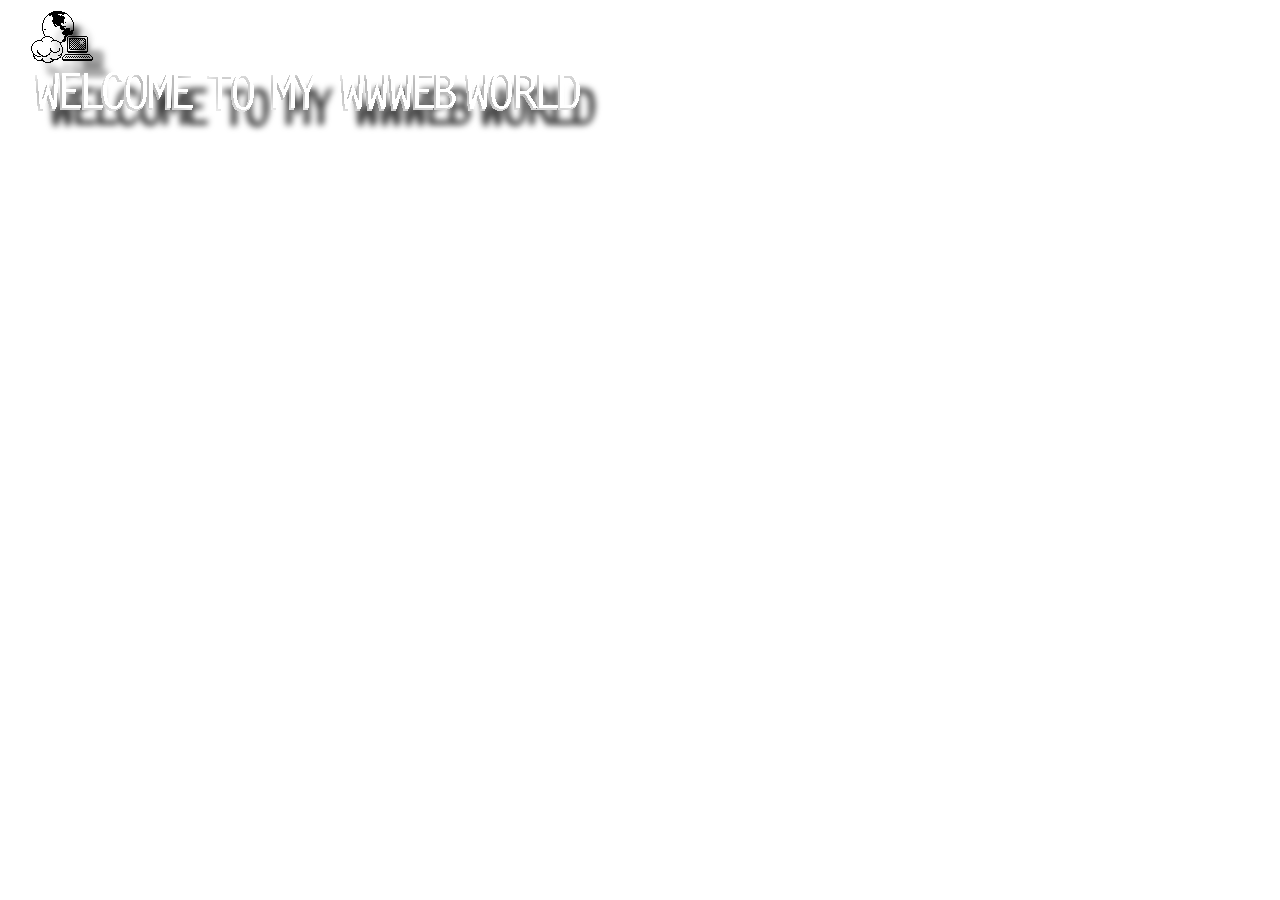
<file: index.htm>
﻿<!doctype html>
<html>
  <head>
    <meta charset="UTF-8">
    <link rel="icon" href="favicon.ico">
    <meta name="viewport" content="width=device-width, initial-scale=1.0">
    <title>▁▂▃▄▅▆▇ `^^^^^~ ░ ui▀┳╲ ☺ .info ▓</title>
    <script type="module" crossorigin="" src="assets/index-DMtVo3yB.js"></script>
    <link rel="stylesheet" crossorigin="" href="assets/index-DmU2MwY1.css">
  </head>
  <body>
    <div class="container">
      <div id="layer-1" class="welcome layer">
        <img src="images/network.gif" alt="network.gif" width="64" height="54">
        <img src="images/welcome.gif" alt="welcome.gif" width="559" height="45">
      </div>
      <div id="layer-2" class="layer"></div>
      <div id="layer-3" class="layer"></div>
      <div id="video-container" class="layer">
        <video autoplay="" muted="" loop="" disablepictureinpicture="">
          <source src="" type="video/mp4">
        </video>
      </div>
      <div id="layer-4" class="layer"></div>
      <div id="layer-5" class="layer"></div>
    </div>
  </body>
</html>
</file>
<file: assets/index-DmU2MwY1.css>
*{margin:0;padding:0;box-sizing:border-box}div.container{perspective:1px;height:100vh;width:100%;overflow-x:hidden;overflow-y:auto;perspective-origin:100% initial}div.layer{position:absolute;top:0;right:0;bottom:0;left:0;width:100%;transform-origin:100% initial;word-wrap:break-word}div.layer>span,div.layer>img{pointer-events:none}div#layer-1{position:absolute;left:30px;top:10px;width:400px;z-index:5;pointer-events:none}div#layer-2{z-index:4;transform:translateZ(0)}div#layer-3{z-index:3;transform:translateZ(-.1px) scale(1.1)}div#layer-4{z-index:2;transform:translateZ(-.2px) scale(1.2)}div#layer-5{z-index:1;transform:translateZ(-.3px) scale(1.3)}div#video-container{position:absolute;top:30px;left:65px;right:0;width:640px;height:480px;z-index:3;transform:translateZ(-.2px) scale(1.2)}div#video video{width:100%;height:100%}div.welcome{filter:drop-shadow(15px 15px 3px rgba(0,0,0,.75));-webkit-filter:drop-shadow(15px 15px 3px rgba(0,0,0,.75))}@keyframes backgroundScroll{0%{background-position:0 0}to{background-position:4000px 0}}body{background-image:var(--bgimage);-webkit-animation:backgroundScroll 900s linear infinite;animation:backgroundScroll 900s linear infinite}
</file>
